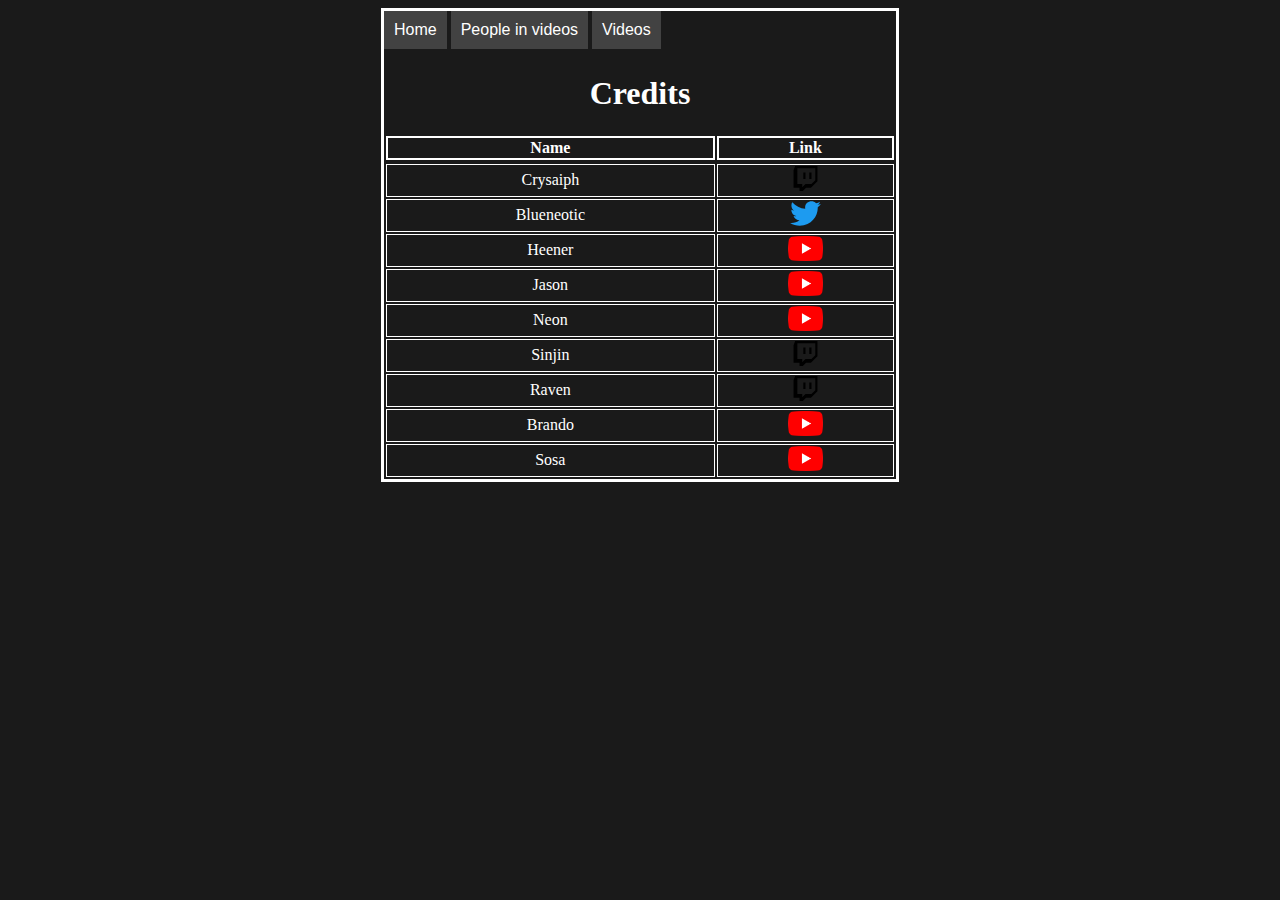
<file: people.html>
<!DOCTYPE html>
<meta content="text/html;charset=utf-8" http-equiv="Content-Type"/>
<meta content="utf-8" http-equiv="encoding"/>

<html>
	<head>
		<link rel="stylesheet" href="main.css"/>
		<link rel="stylesheet" href="tables.css"/>
		<link rel="stylesheet" href="links.css"/>
		
		<meta name="keywords" content="TacoFluffy4, Friends, Credits"/>
		<meta name='theme-color' content='#ff8c00'>
		<meta property="og:title" content="TacoFluffy4 wideo credits"/>
		<meta property="og:url" content="https://tacofluffy4.com/people">
		<meta property="og:type" content="website"/>
	</head>
	<body>
		<nav> <!-- If you edit this you must copy the nav to all other pages -->
			<input class="nav" type="button" onclick="window.location.href ='/'" value="Home"/><!-- TODO make this a logo of some sort -->
			<input class="nav" type="button" onclick="window.location.href ='people'" value="People in videos"/>
			<input class="nav" type="button" onclick="window.location.href = 'videos'" value="Videos"/>
		</nav>
		<header>
			<h1>Credits</h1>
		</header>
		<table>
			<tr>
				<th><a>Name</a></th>
				<th><a>Link</a></th>
			<tr>
			<tr>
				<td><a>Crysaiph<a></td>
				<td>
					<a href="https://www.twitch.tv/crysaiph"><img src="icons/twitch.svg" height=25/></a>
				</td>
			</tr
			<tr>
				<td><a>Blueneotic<a></td>
				<td>
					<a href="https://twitter.com/RobyKomi"><img src="icons/twitter.svg" height=25/></a>
				</td>
			</tr>
			<tr>
				<td><a>Heener<a></td>
				<td>
					<a href="https://www.youtube.com/channel/UCs5eyZdEeq5FGUsRO0uKUbQ"><img src="icons/youtube_social_icon_white.png" height=25/></a>
				</td>
			</tr>
			<tr>
				<td><a>Jason<a></td>
				<td>
					<a href="https://www.youtube.com/channel/UCoio9Y7NS15dW8bQE3bXWYQ"><img src="icons/youtube_social_icon_white.png" height=25/></a>
				</td>
			</tr>
			<tr>
				<td><a>Neon<a></td>
				<td>
					<a href="https://www.youtube.com/channel/UC4z6SqXtfiddr2mnHzHT1zg"><img src="icons/youtube_social_icon_white.png" height=25/></a>
				</td>
			</tr>
			<tr>
				<td><a>Sinjin<a></td>
				<td>
					<a href="https://www.twitch.tv/siinjins"><img src="icons/twitch.svg" height=25/></a>
				</td>
			</tr>
			<tr>
				<td><a>Raven<a></td>
				<td>
					<a href="https://www.twitch.tv/ravennightmare"><img src="icons/twitch.svg" height=25/></a>
				</td>
			</tr>
			<tr>
				<td><a>Brando<a></td>
				<td>
					<a href="https://www.youtube.com/channel/UCkiCmZavER6LYtVy-jPBzAw"><img src="icons/youtube_social_icon_white.png" height=25/></a>
				</td>
			</tr>
			<tr>
				<td><a>Sosa<a></td>
				<td>
					<a href="https://www.youtube.com/channel/UCE1iIDHJqo7VbPIM3CO7abg"><img src="icons/youtube_social_icon_white.png" height=25/></a>
				</td>
			</tr>
		</table>
	</body>
</html>
</file>
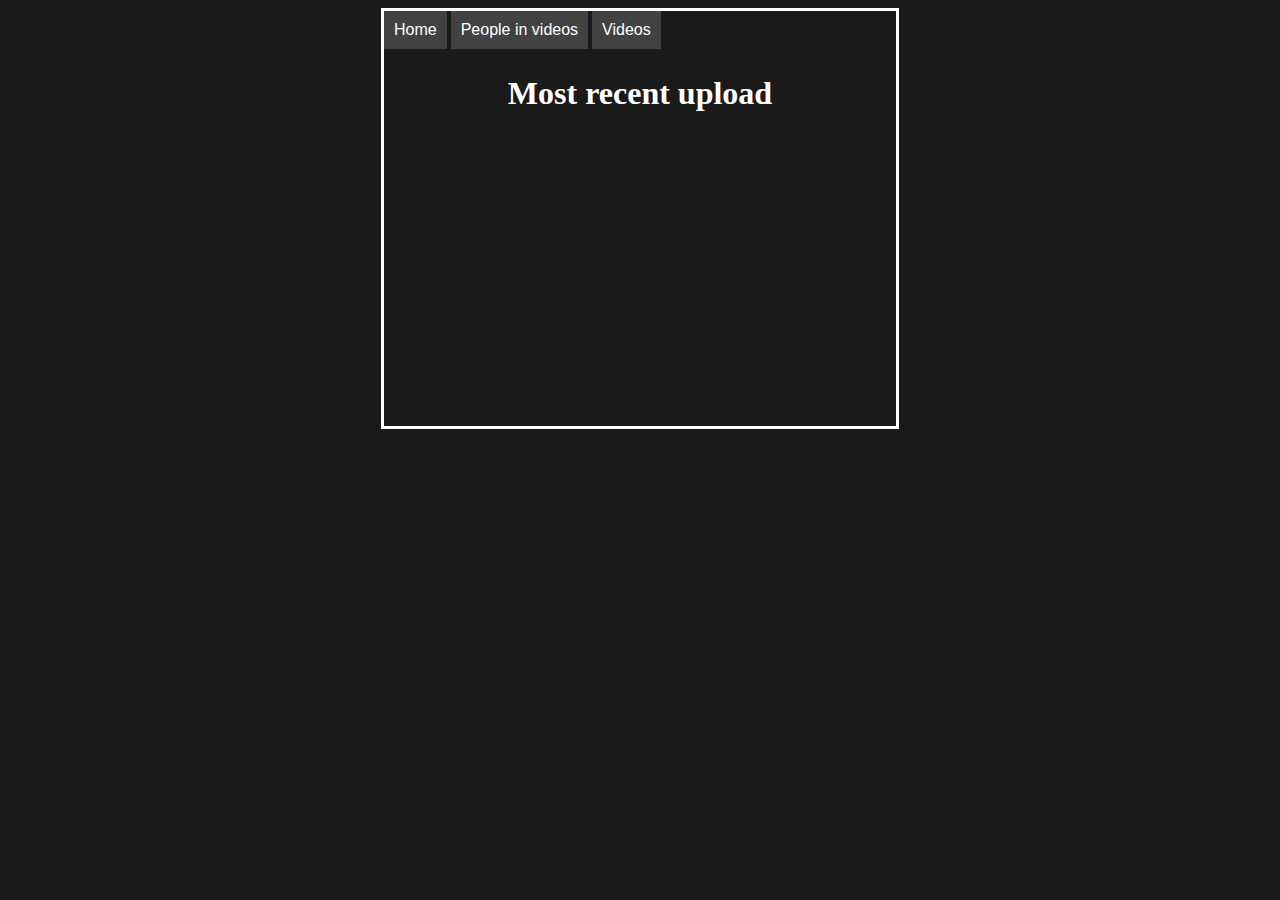
<file: videos.html>
<!DOCTYPE html>
<meta content="text/html;charset=utf-8" http-equiv="Content-Type">
<meta content="utf-8" http-equiv="encoding">

<html>
	<head>
		<link rel="stylesheet" href="main.css">
		
		<style>
			#iframe{
				width: 40vw;
				height: calc(.5625 * 40vw);
			}
		</style>
	</head>
	<body>
		<nav> <!-- If you edit this you must copy the nav to all other pages -->
			<input class="nav" type="button" onclick="window.location.href ='/'" value="Home"/><!-- TODO make this a logo of some sort -->
			<input class="nav" type="button" onclick="window.location.href ='people'" value="People in videos"/>
			<input class="nav" type="button" onclick="window.location.href = 'videos'" value="Videos"/>
		</nav>
		
		<h1> Most recent upload</h1>
		
		<iframe id="iframe" src="https://www.youtube.com/embed/videoseries?list=UURN0gskV6uxGpWvD3evI14A" frameborder="0" allow="accelerometer; autoplay; encrypted-media; gyroscope; picture-in-picture" allowfullscreen></iframe>
		<br/>
	</body>
</html>
</file>
<file: main.css>
body{
	background-color: #1a1a1a;
	border: 3px solid white;
	display: block;
	margin-left: auto;
	margin-right: auto;
	width: 40%;
	
}

h1,a{
	color: white;
	text-align: center;
}

.nav{
	 background-color: #424242;
	 border: none;
	 color: white;
	 padding: 10px;
	 text-align: center;
	 font-size: 16px;
	 margin: 5px 0px;
	 cursor: pointer;
	 margin-top: 0px;
}

footer{
	text-align: center;
}
</file>
<file: tables.css>
table{
	margin-left: auto;
	margin-right: auto;
	width: 100%;
}

td{
	border: 1px solid white;
	text-align: center;
}

th{
	border: 2px solid white;
	text-align: center;
	font-weight: bold;
}
</file>
<file: links.css>
a:visited{
	color: #9c9c9c;
}
</file>
